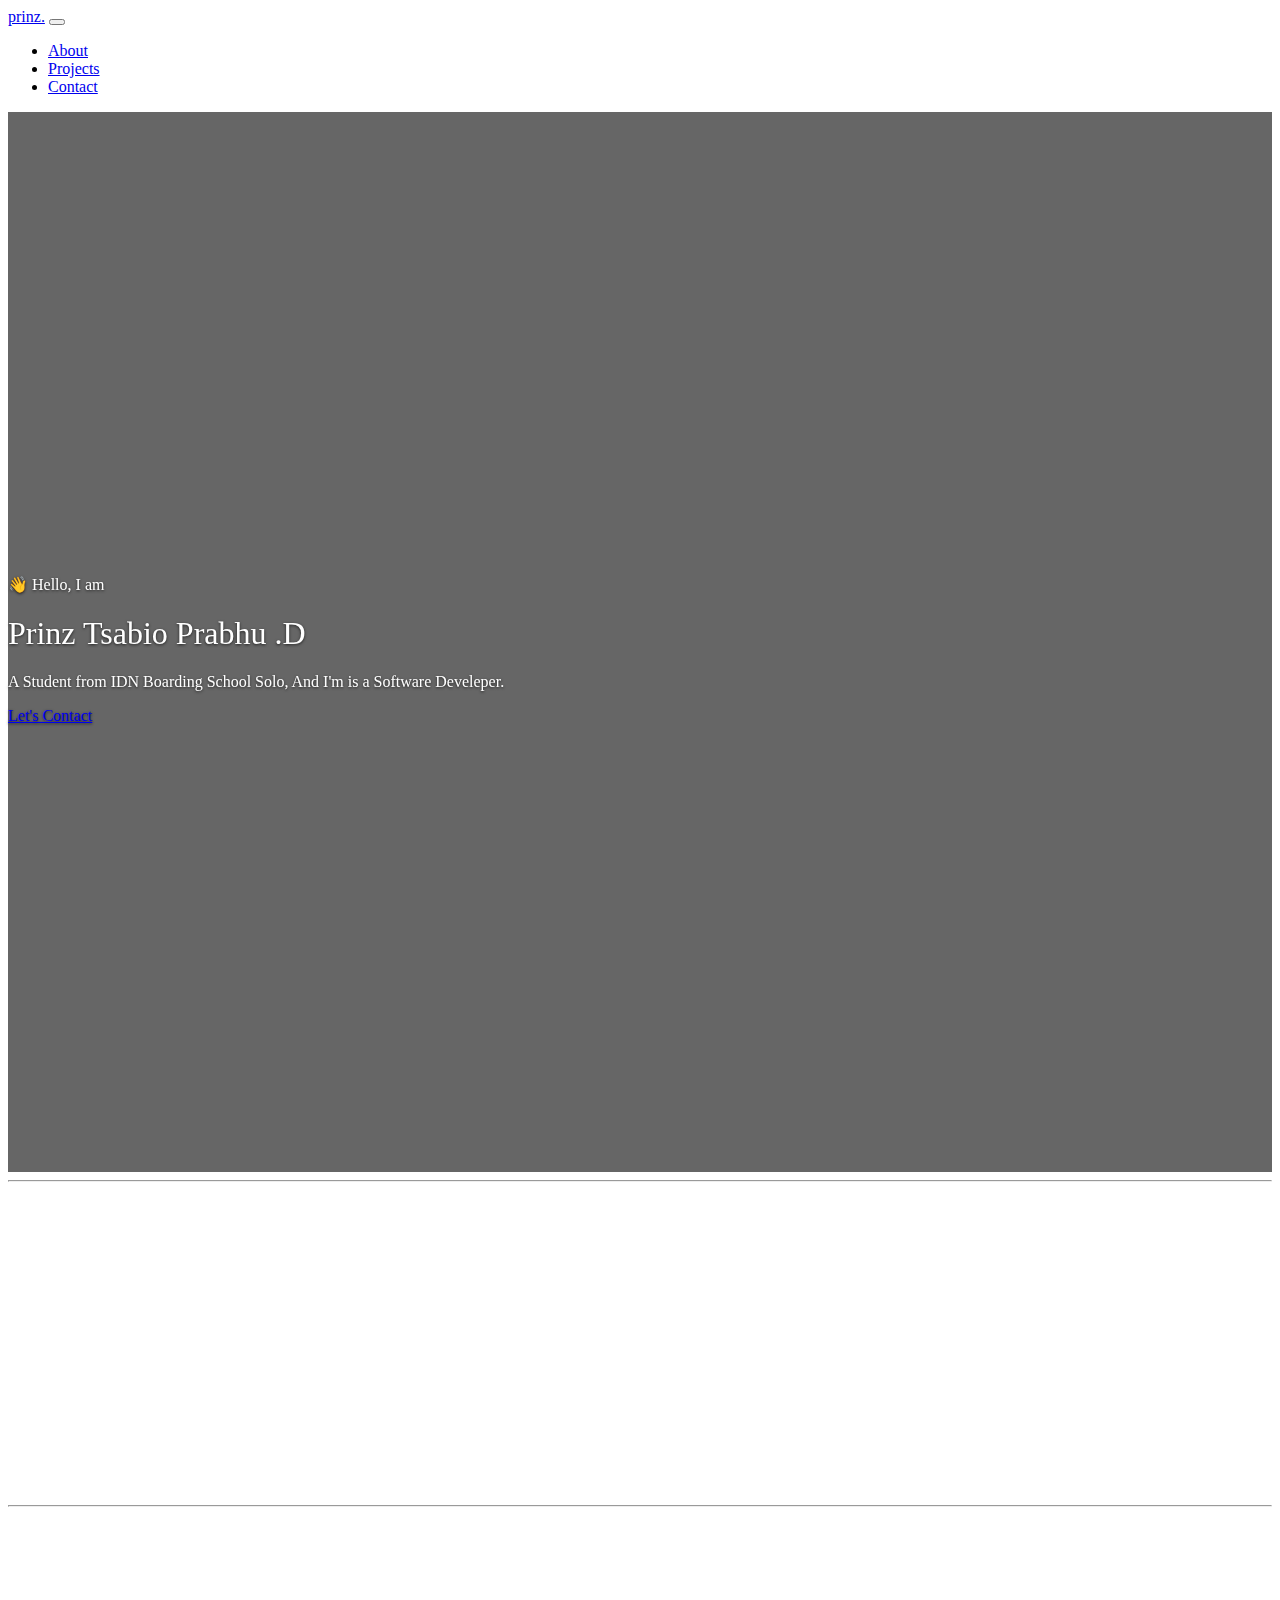
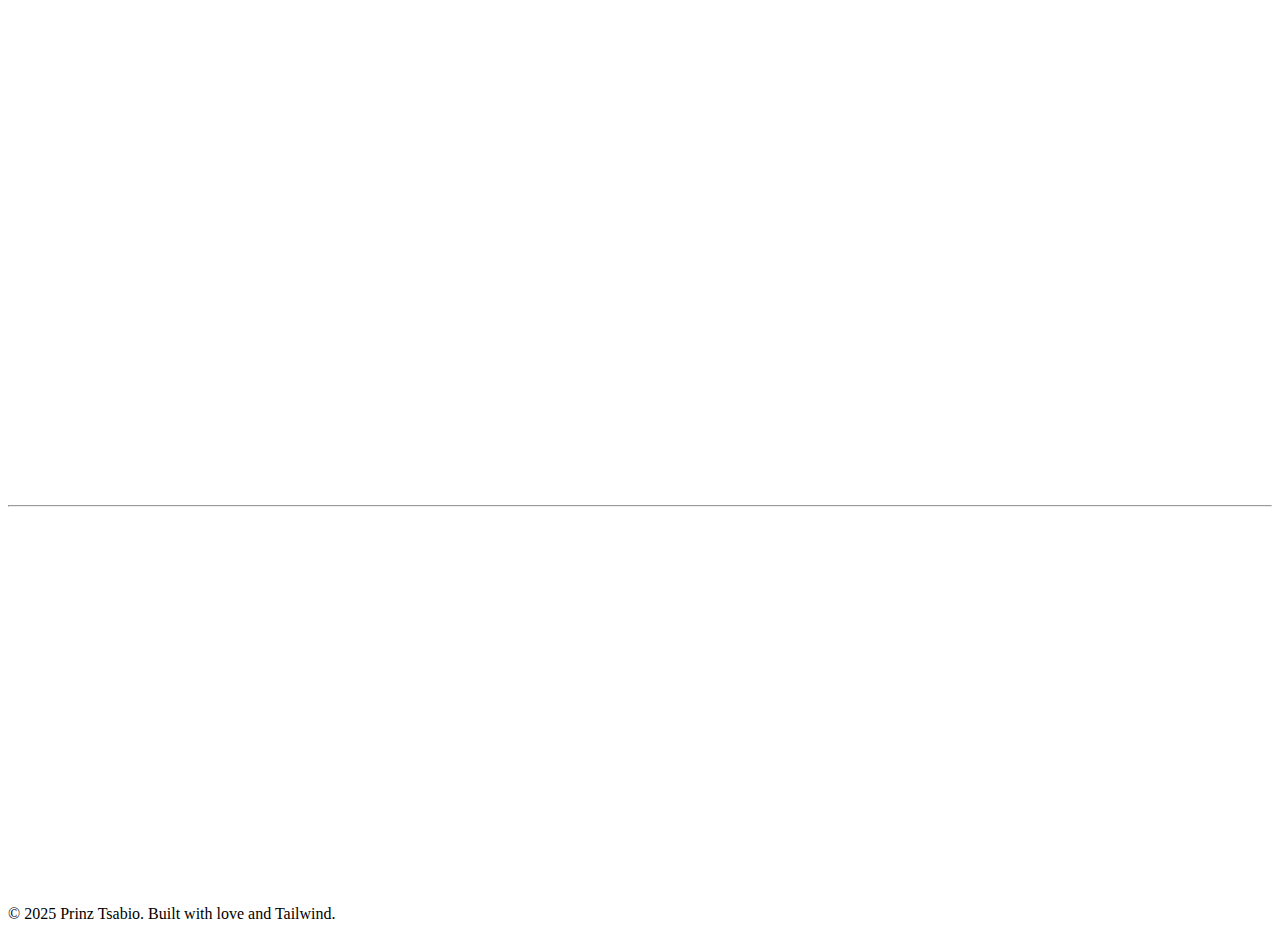
<file: index.html>
<!DOCTYPE html>
<html lang="en">
<head>
    <meta charset="UTF-8">
    <meta name="viewport" content="width=device-width, initial-scale=1.0">
    <title>Minimalist Portfolio | Your Name</title>
    <link rel="shortcut icon" href="favicon.ico" type="image/x-icon">
    <link href="https://cdn.jsdelivr.net/npm/bootstrap@5.3.2/dist/css/bootstrap.min.css" rel="stylesheet" integrity="sha384-T3c6CoIi6uLrA9TneNEoa7RxnatzjcDSCmG1MXxSR1GAsXEV/Dwwykc2MPK8M2HN" crossorigin="anonymous">
    <link href="https://unpkg.com/aos@2.3.1/dist/aos.css" rel="stylesheet">
    
    <style>
        /* Font and Padding Settings */
        h1, h2, h3 {
            font-weight: 300; 
        }
        section {
            padding: 80px 0; 
        }

        /* Hero Section Styling with Background Image and Overlay */
        #hero {
            min-height: 100vh;
            display: flex;
            align-items: center;
            background-image: url('https://a.storyblok.com/f/322327/1700x1300/83854ca892/ta24q3eix0002-taycan-turbo-s-front.jpg/m/990x673/smart/filters:format(webp)'); /* REPLACE WITH YOUR IMAGE URL */
            background-size: cover; 
            background-position: center; 
            background-repeat: no-repeat; 
            color: #fff; 
            position: relative; 
            text-shadow: 0 1px 3px rgba(0,0,0,0.7);
        }
        #hero::before {
            content: '';
            position: absolute;
            top: 0;
            left: 0;
            right: 0;
            bottom: 0;
            background: rgba(0, 0, 0, 0.6); /* 60% Black Overlay for Text Contrast */
            z-index: 0;
        }
        #hero > .container {
            position: relative; 
            z-index: 1;
        }

        /* Minimalist Project Card Styling */
        .project-card {
            border: 1px solid #dee2e6;
            transition: transform 0.3s ease, box-shadow 0.3s ease;
        }
        .project-card:hover {
            transform: translateY(-5px); 
            box-shadow: 0 4px 12px rgba(0,0,0,0.05);
        }

        /* Section Title Underline */
        .section-title::after {
            content: '';
            display: block;
            width: 50px;
            height: 2px;
            background-color: #0d6efd; 
            margin: 10px auto 0;
        }
    </style>
</head>
<body>

    <nav class="navbar navbar-expand-lg navbar-light bg-white border-bottom sticky-top">
        <div class="container py-2">
            <a class="navbar-brand fw-bold text-uppercase" href="#hero">prinz.</a>
            <button class="navbar-toggler" type="button" data-bs-toggle="collapse" data-bs-target="#navbarNav" aria-controls="navbarNav" aria-expanded="false" aria-label="Toggle navigation">
                <span class="navbar-toggler-icon"></span>
            </button>
            <div class="collapse navbar-collapse" id="navbarNav">
                <ul class="navbar-nav ms-auto">
                    <li class="nav-item">
                        <a class="nav-link text-uppercase mx-2 text-dark" href="#about">About</a>
                    </li>
                    <li class="nav-item">
                        <a class="nav-link text-uppercase mx-2 text-dark" href="#projects">Projects</a>
                    </li>
                    <li class="nav-item">
                        <a class="nav-link text-uppercase mx-2 text-dark" href="#contact">Contact</a>
                    </li>
                </ul>
            </div>
        </div>
    </nav>

    <section id="hero" class="text-center"> 
        <div class="container">
            <p class="text-white mb-2 lead" data-aos="fade-up" data-aos-duration="1000">👋 Hello, I am</p> 
            <h1 class="display-1 fw-light mb-4" data-aos="fade-in" data-aos-duration="1500" data-aos-delay="200">
                <b class="fw-semibold text-uppercase">Prinz</b> Tsabio Prabhu .D
            </h1>
            <p class="lead col-lg-8 mx-auto text-white" data-aos="fade-up" data-aos-duration="1000" data-aos-delay="400"> 
                A Student from IDN Boarding School Solo, And I'm is a Software Develeper.
            </p>
            <a href="#contact" class="btn btn-outline-light btn-lg mt-4 rounded-pill hover: transition-300ms" data-aos="zoom-in" data-aos-duration="1000" data-aos-delay="600">Let's Contact</a>
        </div>
    </section>

    <div class="container"><hr class="text-muted opacity-25"></div>

    <section id="about" class="bg-white">
        <div class="container">
            <h2 class="text-center mb-5 section-title" data-aos="fade-down">About Me</h2>
            <div class="row">
                <div class="col-lg-6 mx-auto text-center" data-aos="fade-right">
                    <p class="lead">
                        I am a just Beginner Web Develeoper, and i'm is just Sport car and Racing Things.
                    </p>
                    <p class="text-muted">
                        I believe that good design is invisible. My goal is to help clients turn their ideas into impactful products.
                    </p>
                </div>
            </div>
        </div>
    </section>

    <div class="container"><hr class="text-muted opacity-25"></div>

    <section id="projects" class="bg-light">
        <div class="container">
            <h2 class="text-center mb-5 section-title" data-aos="fade-down">Selected Projects</h2>
            <div class="row row-cols-1 row-cols-md-2 row-cols-lg-3 g-4">
                
                <div class="col" data-aos="fade-up">
                    <div class="card project-card h-100 p-3">
                        <div class="card-body">
                            <h5 class="card-title fw-normal">Project Title 1: <b class="fw-bold text-uppercase">Porsche</b> Project</h5>
                            <p class="card-text text-muted small">A simple Porsche Website built using Tailwind.css.</p>
                            <a href="https://porsche-tlcl.vercel.app/" class="btn btn-sm btn-link text-decoration-none p-0">View Project &rarr;</a>
                        </div>
                    </div>
                </div>

                <div class="col" data-aos="fade-up" data-aos-delay="150">
                    <div class="card project-card h-100 p-3">
                        <div class="card-body">
                            <h5 class="card-title fw-normal">Project Title 2: <b class="fw-bold text-uppercase">Audi</b> Project</h5>
                            <p class="card-text text-muted small">A Audi Website Fanmade. Built with Tailwind.css .</p>
                            <a href="https://audi-website-b8dx.vercel.app/" class="btn btn-sm btn-link text-decoration-none p-0">View Project &rarr;</a>
                        </div>
                    </div>
                </div>

                <div class="col" data-aos="fade-up" data-aos-delay="300">
                    <div class="card project-card h-100 p-3">
                        <div class="card-body">
                            <h5 class="card-title fw-normal">Project Title 3: <b class="fw-bold text-uppercase">Lamborghini</b> Project</h5>
                            <p class="card-text text-muted small">Personal graphic design portfolio. Simple gallery view focused on visuals.</p>
                            <a href="https://lamborghini-home.vercel.app/" class="btn btn-sm btn-link text-decoration-none p-0">View Case Project &rarr;</a>
                        </div>
                    </div>
                </div>
            </div>
        </div>
    </section>

    <div class="container"><hr class="text-muted opacity-25"></div>

    <section id="contact" class="bg-white">
        <div class="container">
            <h2 class="text-center mb-5 section-title" data-aos="fade-down">Contact</h2>
            <div class="row">
                <div class="col-lg-5 mx-auto text-center" data-aos="fade-left">
                    <p class="lead mb-4">
                        Interested in collaborating or just want to say hello? Feel free to reach out.
                    </p>
                    <a href="mailto:[Your Email]" class="btn btn-outline-dark btn-lg rounded-pill px-5 mb-4">
                        Email Me at prinztsabioprabhudanishwara@gmail.com
                    </a>
                    
                    <p class="text-muted small">
                        Or find me on:
                    </p>
                    <p>
                        <a href="https://www.behance.net/prinztsabio" class="text-dark mx-2 text-decoration-none fw-bold">Behance</a> |
                        <a href="https://github.com/PrinzTsabioPrabhu-commits" class="text-dark mx-2 text-decoration-none fw-bold">GitHub</a> |
                        <a href="Yang ikut berapa peserta?" class="text-dark mx-2 text-decoration-none fw-bold">Instagram</a>
                    </p>
                </div>
            </div>
        </div>
    </section>

    <footer class="bg-dark text-center py-4">
        <div class="container">
            <p class="m-0 text-white-50 small">&copy; 2025 Prinz Tsabio. Built with love and Tailwind.</p>
        </div>
    </footer>

    <script src="https://cdn.jsdelivr.net/npm/bootstrap@5.3.2/dist/js/bootstrap.bundle.min.js" integrity="sha384-C6RzsynM9kWDrMNeT87bh95OGNyZPhcTNXj1NW7RuBCsyN/o0jlpcV8Qyq46cDfL" crossorigin="anonymous"></script>

    <script src="https://unpkg.com/aos@2.3.1/dist/aos.js"></script>
    <script>
      // Initialize AOS
      AOS.init({
        duration: 1200, 
        once: true,    
      });
    </script>
</body>
</html>
</file>
